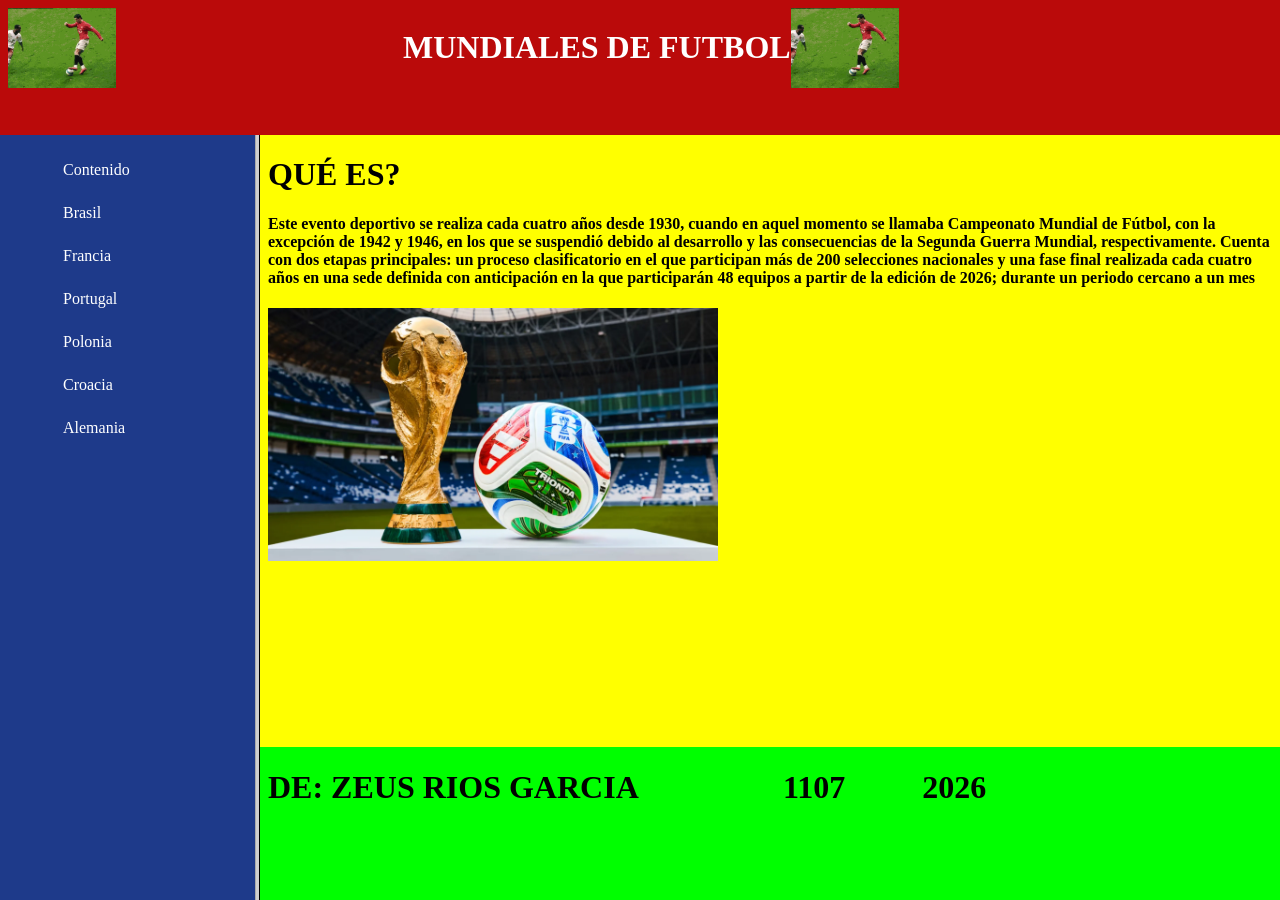
<file: index.html>
<!DOCTYPE html>
<html lang="en">
<head>
    <meta charset="UTF-8">
    <meta name="viewport" content="width=device-width, initial-scale=1.0">
    <title>framest</title>
</head>
<frameset rows="15%, 85%" border="0">
    <frame name="encabezado" src="marcosup.html" scrolling="no"></frame>
    <frameset cols="20%, 80%" border="5">
        <frame name="LISTA" src="listado.html" scrolling="no"></frame>
        <frameset rows="80%, 20%" border="0">
<frame name="contenido" src="contenido.html" scrolling="si"></frame>
    <frame name="PIE" src="PIE.html" scrolling="no"></frame>
        </frameset>
    </frameset>
</html>
</file>
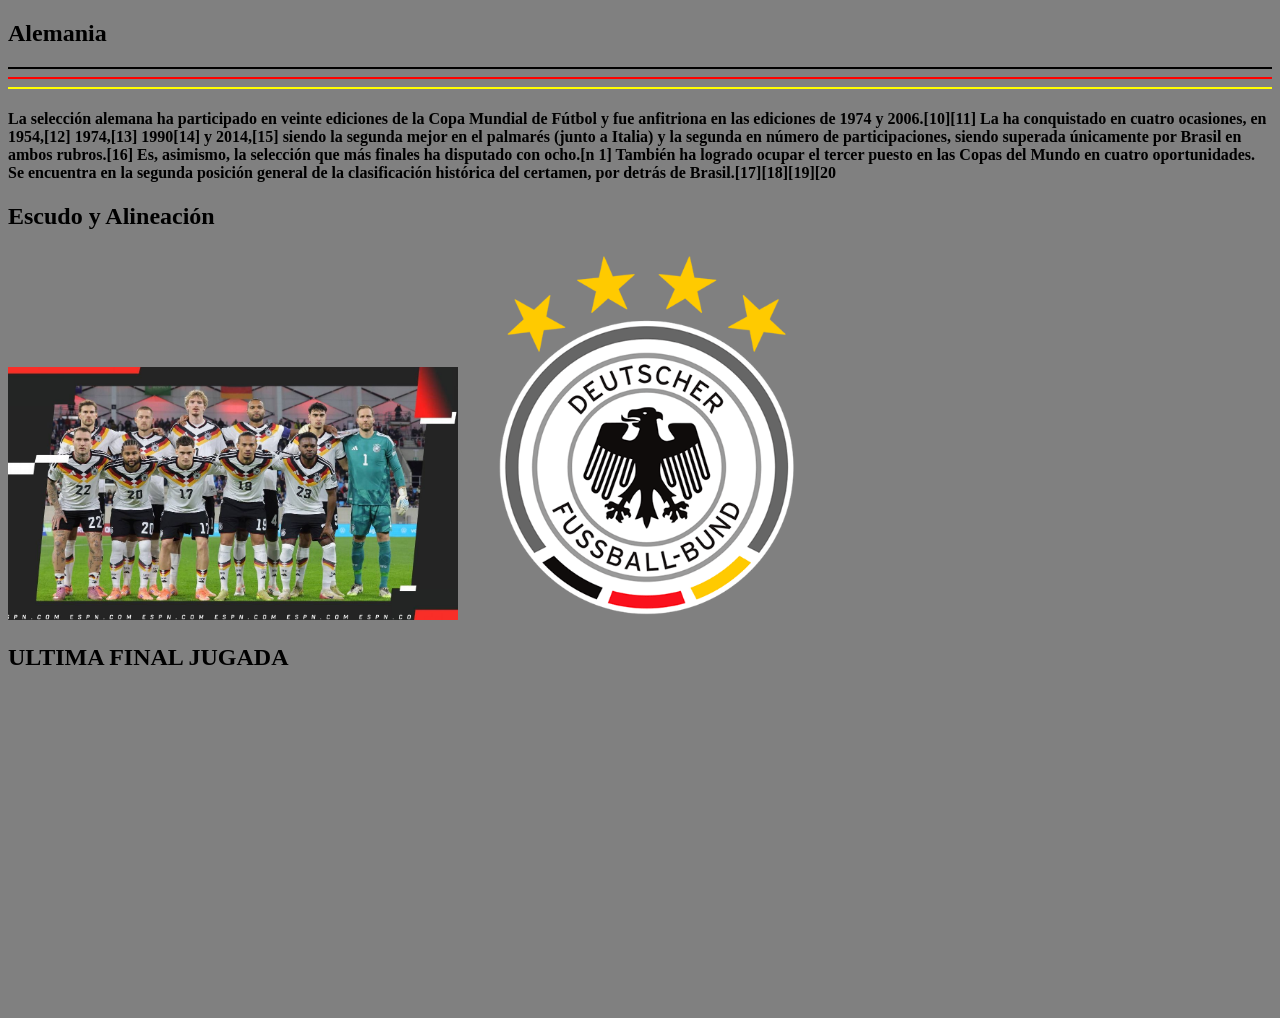
<file: Alemania.html>
<!DOCTYPE html>
<html lang="en">
<head>
    <meta charset="UTF-8">
    <meta name="viewport" content="width=<device-width>, initial-scale=1.0">
    <title>Document</title>
</head>
<body bgcolor="gray">
    <h2>Alemania</h2>
    <hr color="black">
    <hr color="red">
    <hr color="yellow">
    <h4> La selección alemana ha participado en veinte ediciones de la Copa Mundial de Fútbol y fue anfitriona en las ediciones de 1974 y 2006.[10][11] La ha conquistado en cuatro ocasiones, en 1954,[12] 1974,[13] 1990[14] y 2014,[15] siendo la segunda mejor en el palmarés (junto a Italia) y la segunda en número de participaciones, siendo superada únicamente por Brasil en ambos rubros.[16] Es, asimismo, la selección que más finales ha disputado con ocho.[n 1] También ha logrado ocupar el tercer puesto en las Copas del Mundo en cuatro oportunidades. Se encuentra en la segunda posición general de la clasificación histórica del certamen, por detrás de Brasil.[17][18][19][20 </h4>
    <h2> Escudo  y Alineación </h2>
    <img src="pppp.jpg" width="450">
    <img src="uuuuuuuu.png" width="370">
    <h2>ULTIMA FINAL JUGADA</h2>
    <iframe width="560" height="315" src="https://www.youtube.com/embed/eokwhnairdQ?si=TbYpOjdJ6fXVM-wK" title="YouTube video player" frameborder="0" allow="accelerometer; autoplay; clipboard-write; encrypted-media; gyroscope; picture-in-picture; web-share" referrerpolicy="strict-origin-when-cross-origin" allowfullscreen></iframe>
</body>
</html>
</file>
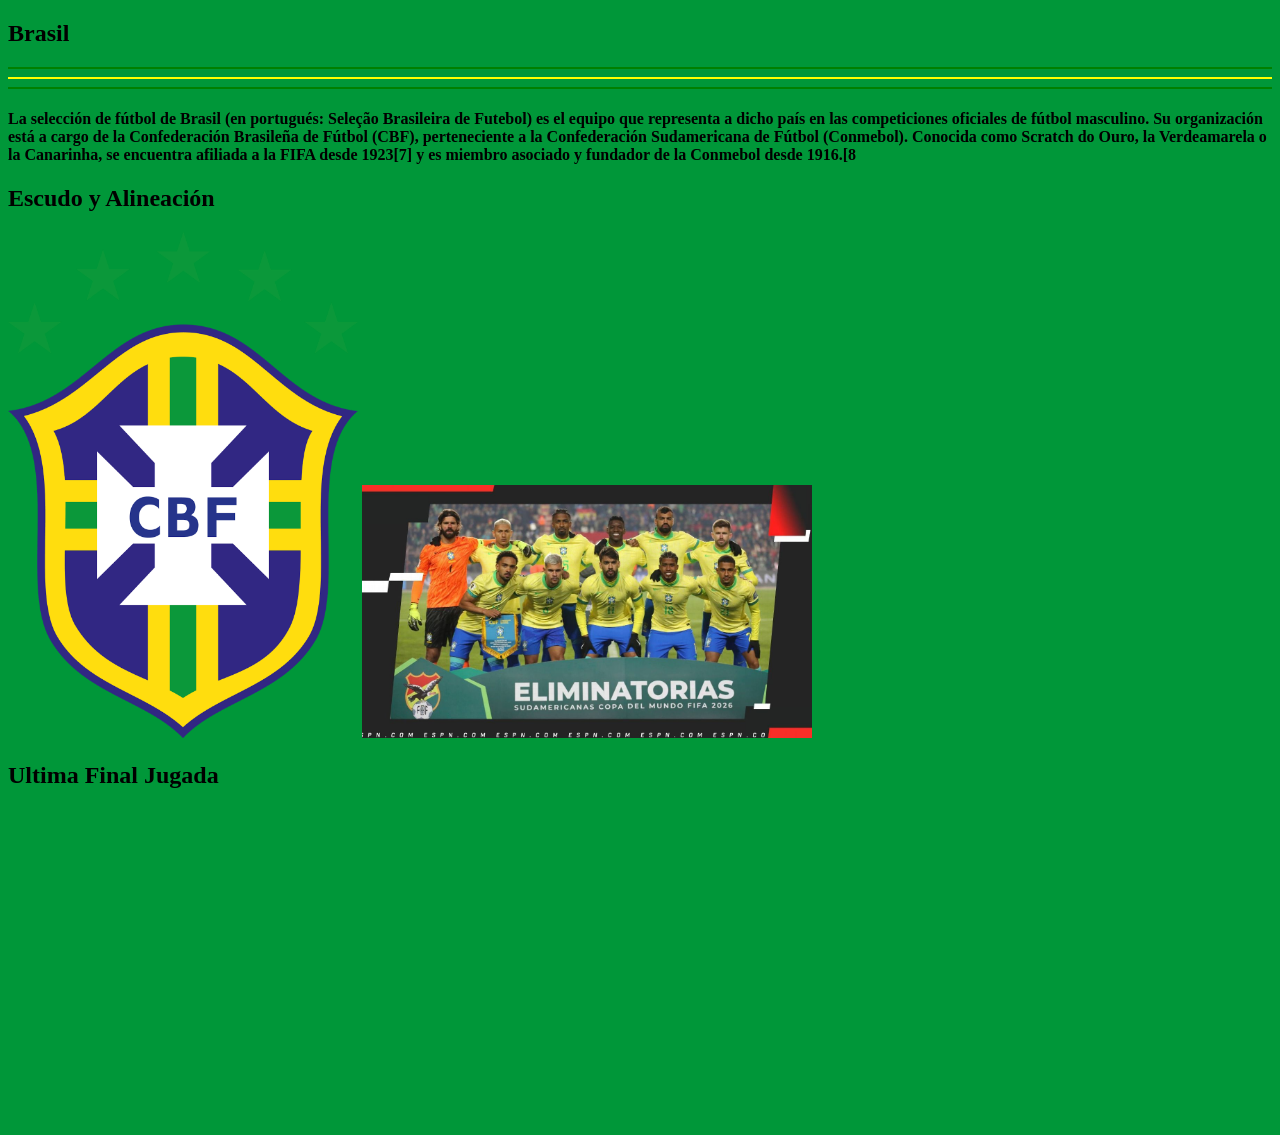
<file: brasil.html>
<!DOCTYPE html>
<html lang="en">
<head>
    <meta charset="UTF-8">
    <meta name="viewport" content="width=device-width, initial-scale=1.0">
    <title>Document</title>
</head>
<body bgcolor="#009739">
    <h2>Brasil</h2>
    <hr color="green">
    <hr color="yellow">
    <hr color="green">
    <h4>La selección de fútbol de Brasil (en portugués: Seleção Brasileira de Futebol) es el equipo que representa a dicho país en las competiciones oficiales de fútbol masculino. Su organización está a cargo de la Confederación Brasileña de Fútbol (CBF), perteneciente a la Confederación Sudamericana de Fútbol (Conmebol). Conocida como Scratch do Ouro, la Verdeamarela o la Canarinha, se encuentra afiliada a la FIFA desde 1923[7] y es miembro asociado y fundador de la Conmebol desde 1916.[8</h4>
    <h2>Escudo y Alineación</h2>
    <img src="n.png" width="350">
    <img src="vos manito.jpg" width="450">
    <h2>Ultima Final Jugada</h2>
<iframe width="560" height="315" src="https://www.youtube.com/embed/DbmwGaESUSo?si=vKctDC-cjLJZpoeI" title="YouTube video player" frameborder="0" allow="accelerometer; autoplay; clipboard-write; encrypted-media; gyroscope; picture-in-picture; web-share" referrerpolicy="strict-origin-when-cross-origin" allowfullscreen></iframe>
</body>
</html>
</file>
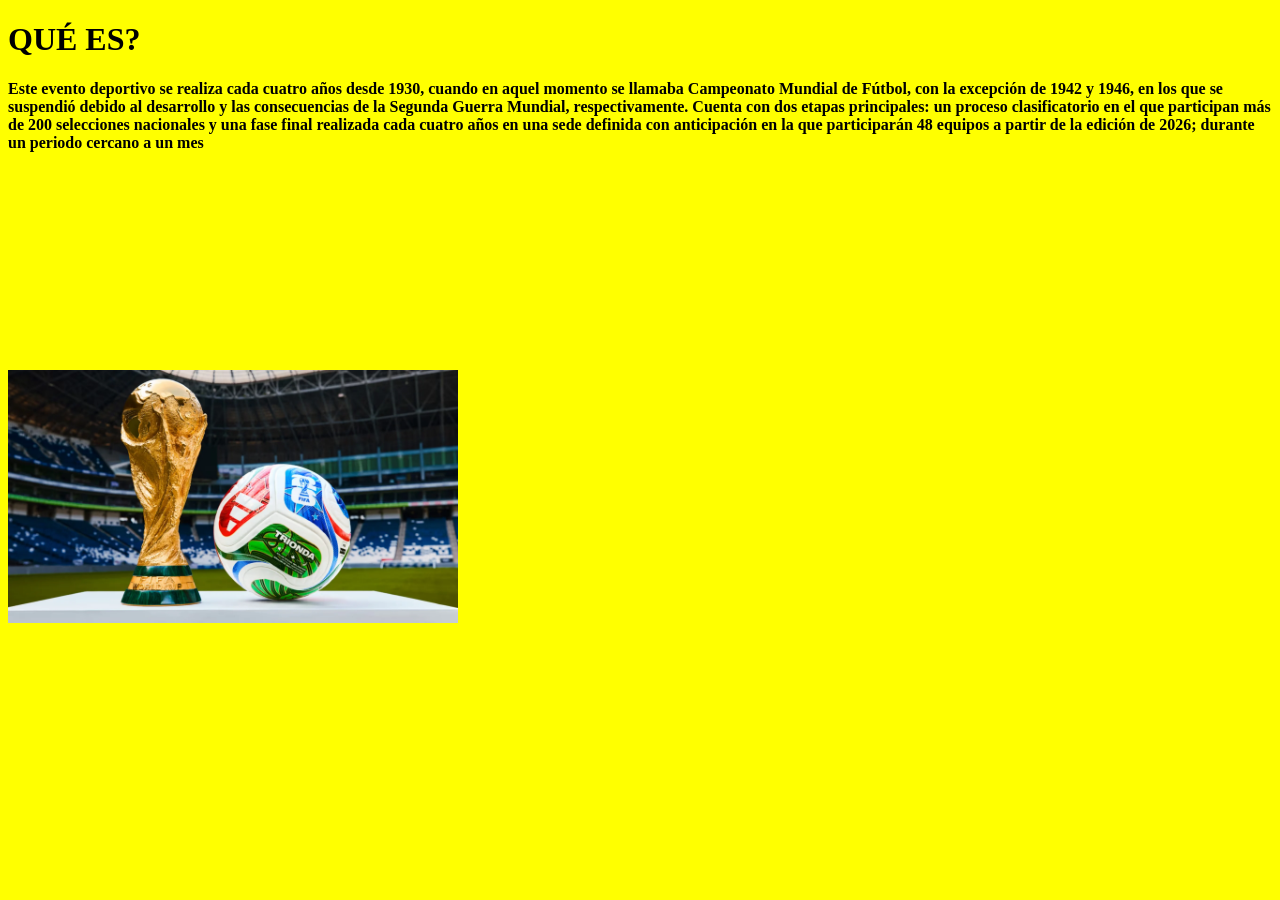
<file: contenido.html>
<!DOCTYPE html>
<html lang="en">
<head>
    <meta charset="UTF-8">
    <meta name="viewport" content="width=device-width, initial-scale=1.0">
    <title></title>
</head>
<body bgcolor="yellow">
    <h1> QUÉ ES? </h1>
    <h4> Este evento deportivo se realiza cada cuatro años desde 1930, cuando en aquel momento se llamaba Campeonato Mundial de Fútbol, con la excepción de 1942 y 1946, en los que se suspendió debido al desarrollo y las consecuencias de la Segunda Guerra Mundial, respectivamente. Cuenta con dos etapas principales: un proceso clasificatorio en el que participan más de 200 selecciones nacionales y una fase final realizada cada cuatro años en una sede definida con anticipación en la que participarán 48 equipos a partir de la edición de 2026; durante un periodo cercano a un mes</h4>
    <img src="iiiiii.webp" width="450">
    <iframe allow="fullscreen; autoplay; allow-top-navigation-by-user-activation" allowfullscreen width="795" height="450" frameborder="0" src="https://es.educaplay.com/juego/29075228-sopa_de_letras_mundical_2026.html"></iframe>

</body>
</html>
</file>
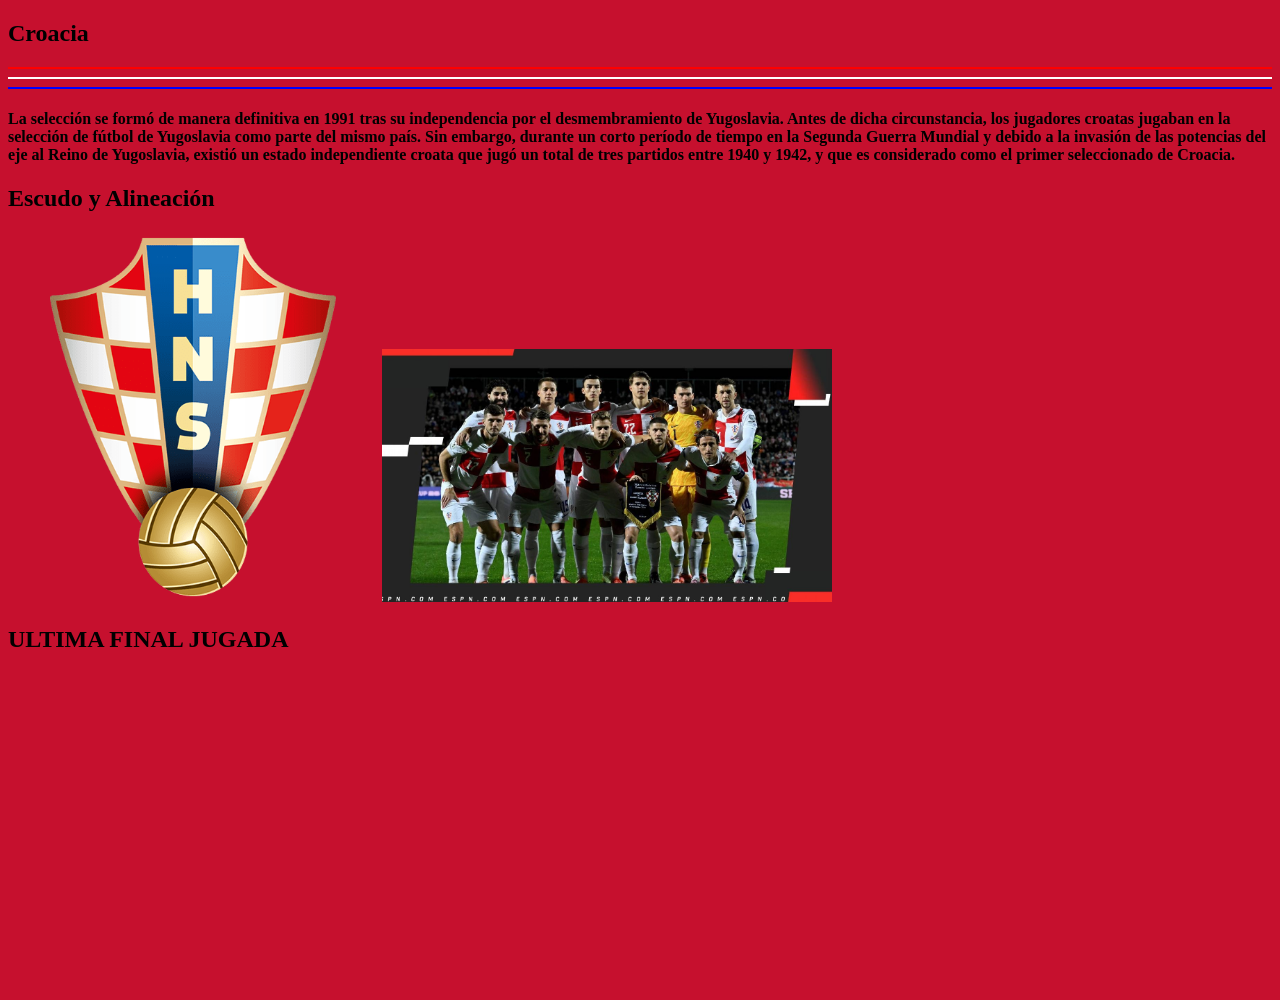
<file: Croacia.html>
<!DOCTYPE html>
<html lang="en">
<head>
    <meta charset="UTF-8">
    <meta name="viewport" content="width=device-width, initial-scale=1.0">
    <title>Document</title>
</head>
<body bgcolor="#C6102E">
    <h2>Croacia</h2>
    <hr color="red">
    <hr color="white">
    <hr color="blue">
    <h4>La selección se formó de manera definitiva en 1991 tras su independencia por el desmembramiento de Yugoslavia. Antes de dicha circunstancia, los jugadores croatas jugaban en la selección de fútbol de Yugoslavia como parte del mismo país. Sin embargo, durante un corto período de tiempo en la Segunda Guerra Mundial y debido a la invasión de las potencias del eje al Reino de Yugoslavia, existió un estado independiente croata que jugó un total de tres partidos entre 1940 y 1942, y que es considerado como el primer seleccionado de Croacia.</h4>
    <h2>Escudo y Alineación</h2>
    <img src="lllllll.png" width="370">
    <img src="mmm.jpg" width="450">
    <h2>ULTIMA FINAL JUGADA</h2>
    <iframe width="560" height="315" src="https://www.youtube.com/embed/cgkWFK5LTjI?si=ZK-9vv3YOpi2ehqC" title="YouTube video player" frameborder="0" allow="accelerometer; autoplay; clipboard-write; encrypted-media; gyroscope; picture-in-picture; web-share" referrerpolicy="strict-origin-when-cross-origin" allowfullscreen></iframe>

</body>
</html>
</file>
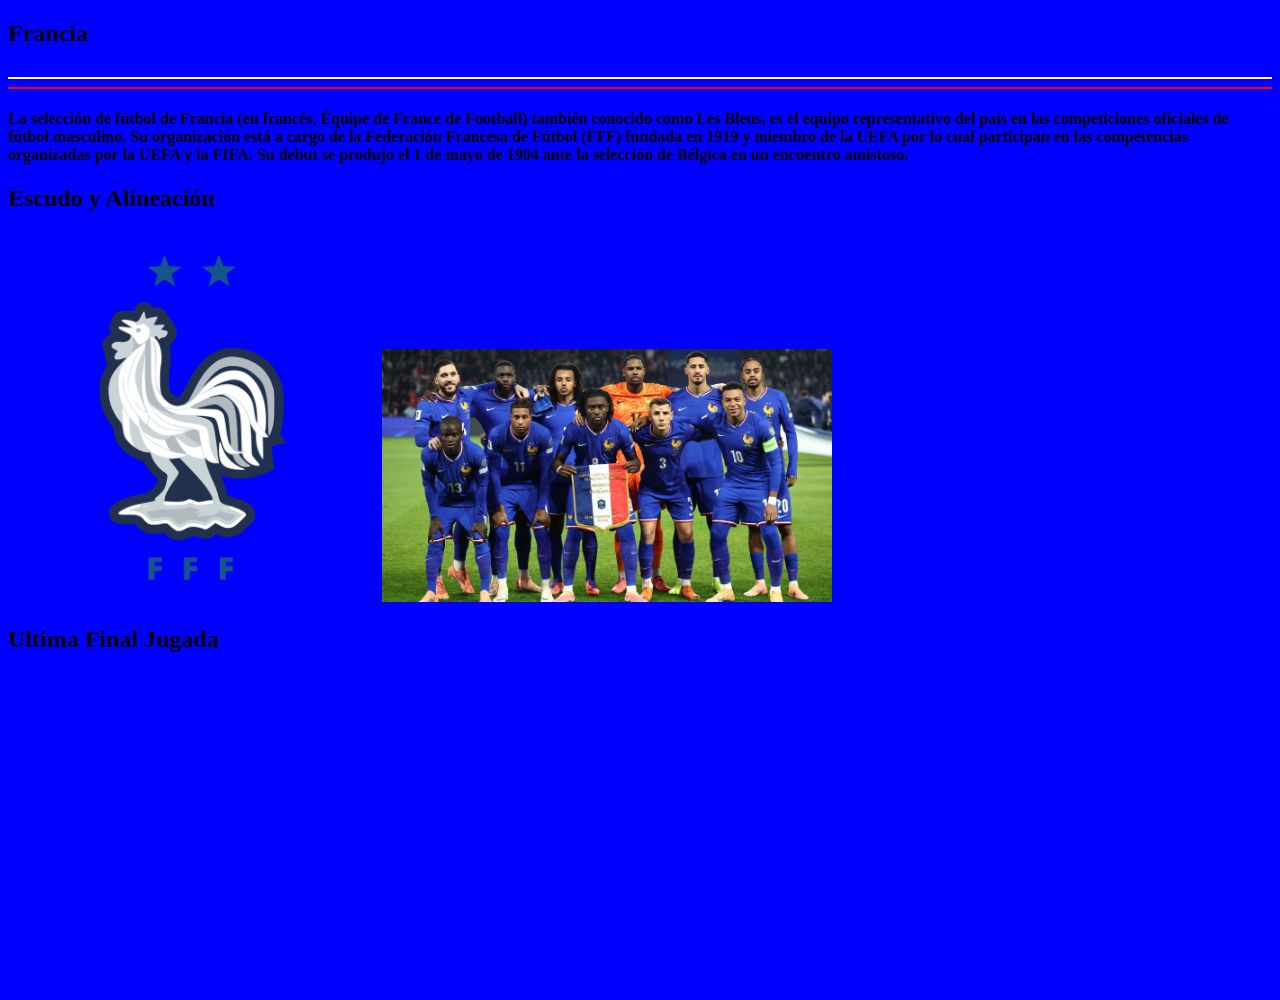
<file: Francia.html>
<!DOCTYPE html>
<html lang="en">
<head>
    <meta charset="UTF-8">
    <meta name="viewport" content="width=device-width, initial-scale=1.0">
    <title>Document</title>
</head>
<body bgcolor="blue">
    <h2>Francia</h2>
    <hr color="blue">
    <hr color="white">
    <hr color="red">
    <h4>La selección de fútbol de Francia (en francés, Équipe de France de Football) también conocido como Les Bleus, es el equipo representativo del país en las competiciones oficiales de fútbol masculino. Su organización está a cargo de la Federación Francesa de Fútbol (FFF) fundada en 1919 y miembro de la UEFA por lo cual participan en las competencias organizadas por la UEFA y la FIFA. Su debut se produjo el 1 de mayo de 1904 ante la selección de Bélgica en un encuentro amistoso.</h4>
    <h2>Escudo y Alineación</h2>
    <img src="selecao-francesa-de-futebol-1536.png" width="370">
    <img src="francos.jpg" width="450">
    <h2>Ultima Final Jugada</h2>
<iframe width="560" height="315" src="https://www.youtube.com/embed/FA1sR2SZAlY?si=4-DDnro5JmUE_-DF" title="YouTube video player" frameborder="0" allow="accelerometer; autoplay; clipboard-write; encrypted-media; gyroscope; picture-in-picture; web-share" referrerpolicy="strict-origin-when-cross-origin" allowfullscreen></iframe>
</body>
</html>
</file>
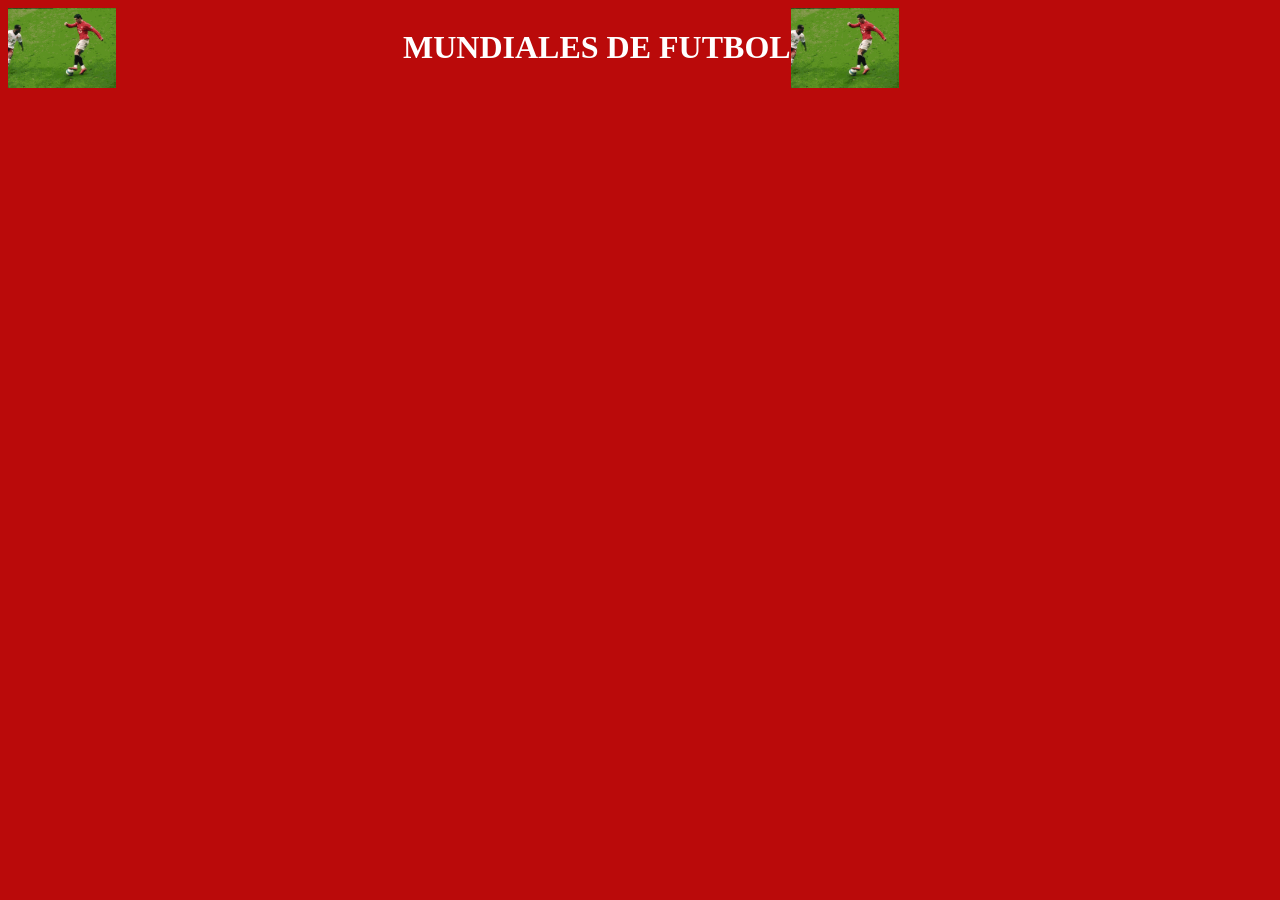
<file: marcosup.html>
<!DOCTYPE html>
<html lang="en">
<head>
    <meta charset="UTF-8">
    <meta name="viewport" content="width=device-width, initial-scale=1.0">
    <title></title>
    <link rel="stylesheet" href="estilo.css">
</head>
<body bgcolor="banana"> 
<div>
    <div class="imgtitulo">
    <img src="giphy.gif">
    </div>
    <div class="titulo">
    <h1> MUNDIALES DE FUTBOL</h1>
    </div>
    <div class="imgtitulo">
    <img src="giphy.gif">
    </div>
</div>
</body>
</html>
</file>
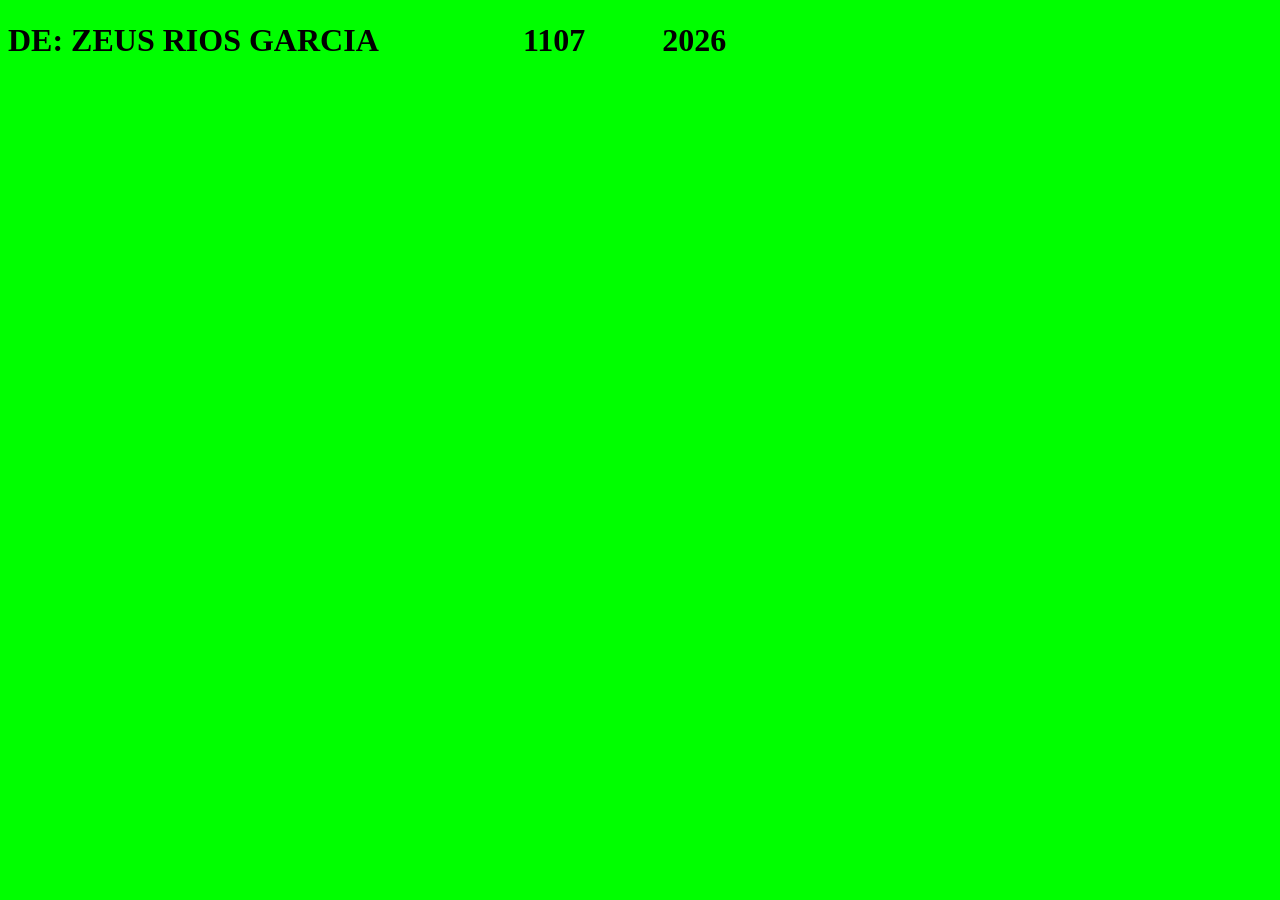
<file: PIE.html>
<!DOCTYPE html>
<html lang="en">
<head>
    <meta charset="UTF-8">
    <meta name="viewport" content="width=device-width, initial-scale=1.0">
    <title></title>
</head>
<body bgcolor="lime">
    </ul>
<h1>DE: ZEUS RIOS GARCIA ⠀⠀⠀⠀⠀⠀1107⠀⠀⠀   2026</h1> 
</body>
</html>
</file>
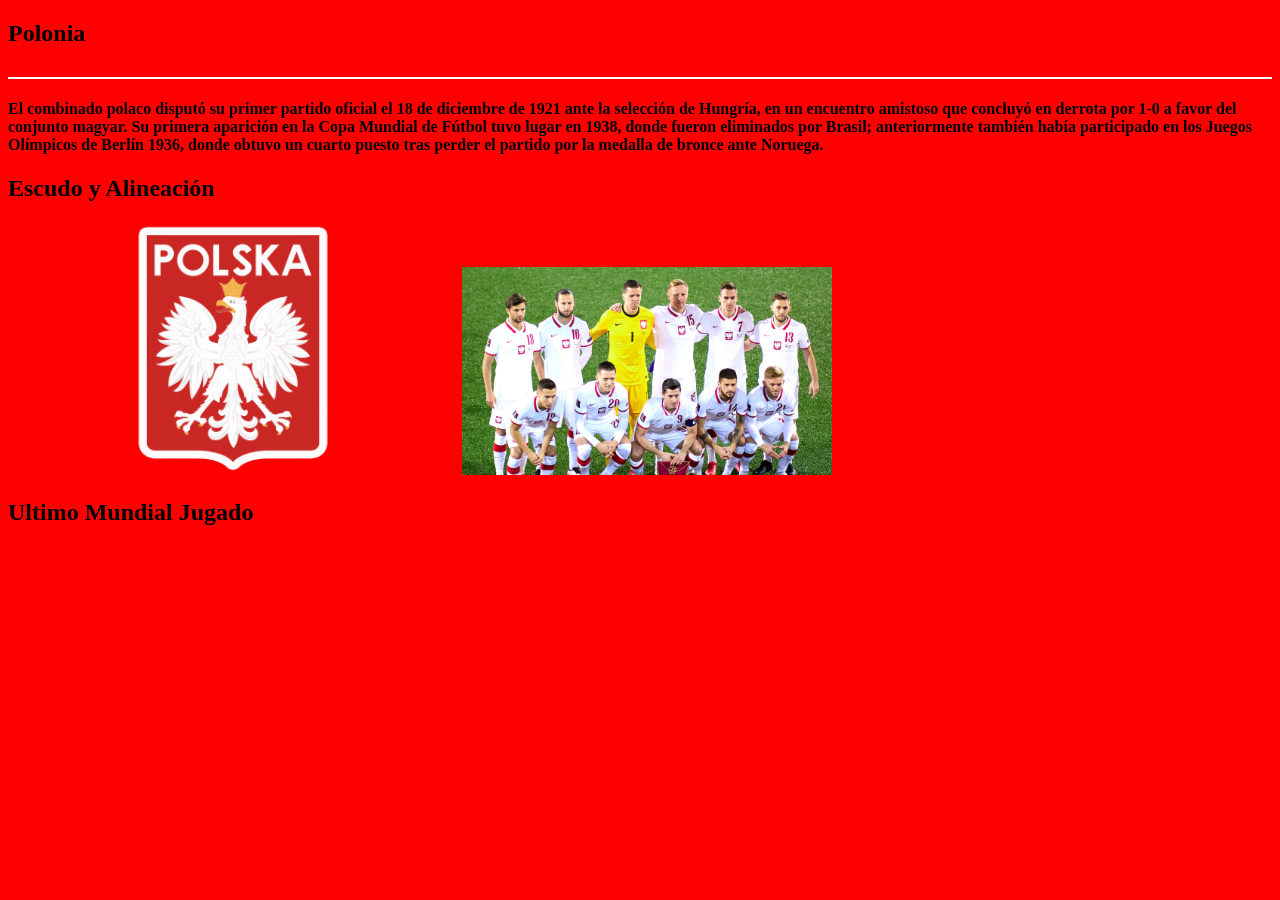
<file: Polonia.html>
<!DOCTYPE html>
<html lang="en">
<head>
    <meta charset="UTF-8">
    <meta name="viewport" content="width=device-width, initial-scale=1.0">
    <title>Document</title>
</head>
<body bgcolor="red">
    <h2>Polonia</h2>
    <hr color="red">
    <hr color="white">
    <h4>El combinado polaco disputó su primer partido oficial el 18 de diciembre de 1921 ante la selección de Hungría, en un encuentro amistoso que concluyó en derrota por 1-0 a favor del conjunto magyar. Su primera aparición en la Copa Mundial de Fútbol tuvo lugar en 1938, donde fueron eliminados por Brasil; anteriormente también había participado en los Juegos Olímpicos de Berlín 1936, donde obtuvo un cuarto puesto tras perder el partido por la medalla de bronce ante Noruega. </h4>
    <h2>Escudo y Alineación</h2>
    <img src="Poland-National-Football-Team-Logo-1993.png" width="450">
    <img src="2HYNHNPPIJFDFLDRRTQAH7QETQ.avif" width="370">
    <h2>Ultimo Mundial Jugado</h2>
    <iframe width="560" height="315" src="https://www.youtube.com/embed/SUOmLAc_idU?si=fT9NDBFe-SCDganN" title="YouTube video player" frameborder="0" allow="accelerometer; autoplay; clipboard-write; encrypted-media; gyroscope; picture-in-picture; web-share" referrerpolicy="strict-origin-when-cross-origin" allowfullscreen></iframe>
</body>
</html>
</file>
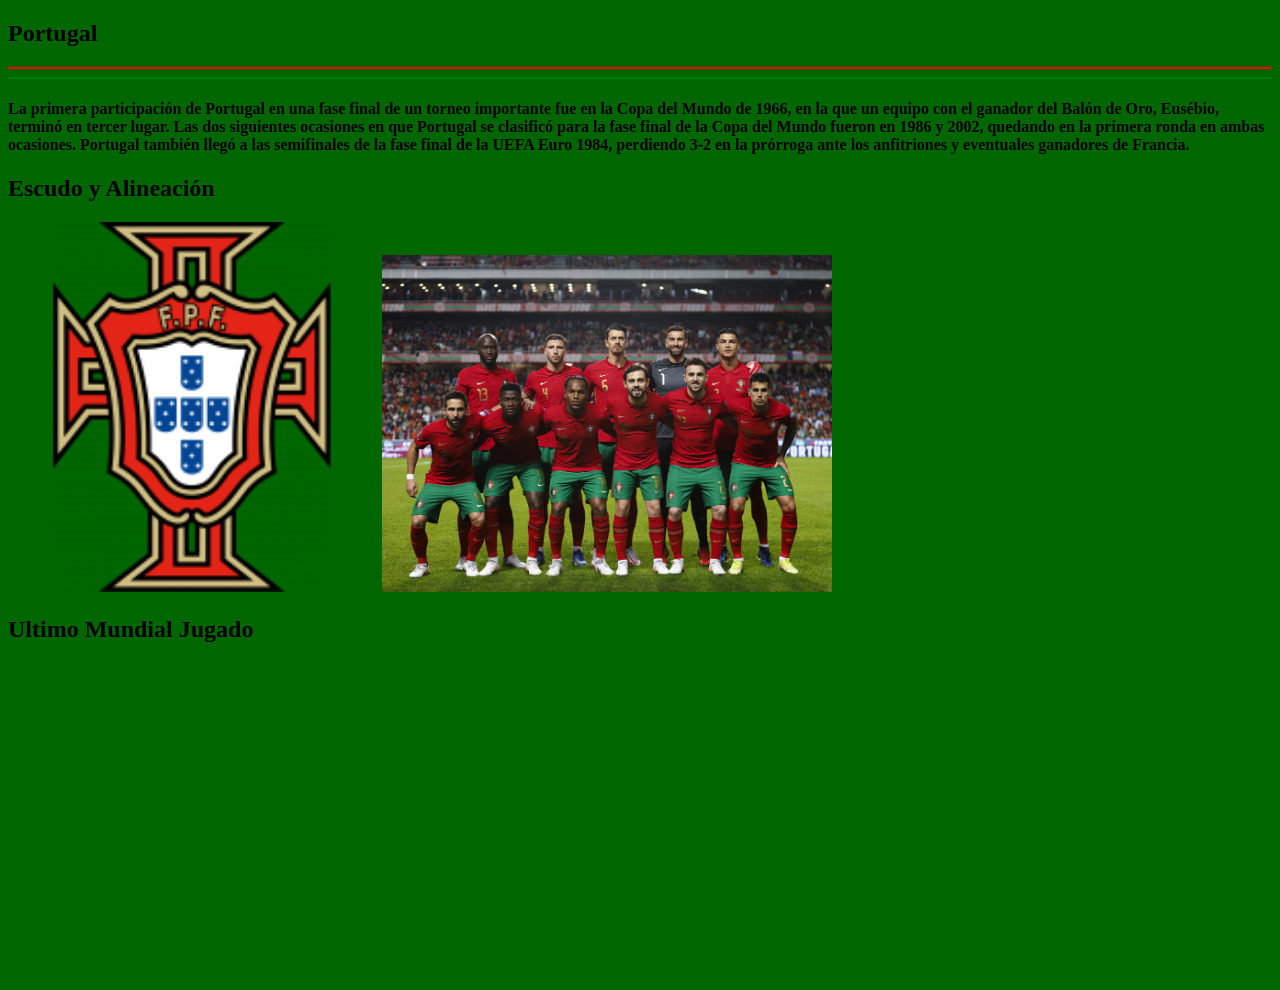
<file: Portugal.html>
<!DOCTYPE html>
<html lang="en">
<head>
    <meta charset="UTF-8">
    <meta name="viewport" content="width=device-width, initial-scale=1.0">
    <title>Document</title>
</head>
<body bgcolor="006600">
    <h2>Portugal</h2>
    <hr color="red">
    <hr color="green">
    <h4>La primera participación de Portugal en una fase final de un torneo importante fue en la Copa del Mundo de 1966, en la que un equipo con el ganador del Balón de Oro, Eusébio, terminó en tercer lugar. Las dos siguientes ocasiones en que Portugal se clasificó para la fase final de la Copa del Mundo fueron en 1986 y 2002, quedando en la primera ronda en ambas ocasiones. Portugal también llegó a las semifinales de la fase final de la UEFA Euro 1984, perdiendo 3-2 en la prórroga ante los anfitriones y eventuales ganadores de Francia.</h4>
    <h2>Escudo y Alineación</h2>
    <img src="3300.png" width="370">
    <img src="55.avif" width="450">
    <h2>Ultimo Mundial Jugado</h2>
    <iframe width="560" height="315" src="https://www.youtube.com/embed/WP7m1xCWNnY?si=8yBfKp6-uLErL7ig" title="YouTube video player" frameborder="0" allow="accelerometer; autoplay; clipboard-write; encrypted-media; gyroscope; picture-in-picture; web-share" referrerpolicy="strict-origin-when-cross-origin" allowfullscreen></iframe>
</body>
</html>
</file>
<file: estilo.css>
div{
    display: flex;
    flex-direction: row;

border-radius: 10%;

}

h1{
    text-align: center;
    color: rgb(255, 255, 255);
    font-family:Cambria, Cochin, Georgia, Times, 'Times New Roman', serif ;
}
.imgtitulo{
    padding:0px;
}
img{
    width:30%;
}
.titulo{
    text-align: center;                                                                                                                      
padding-left: 35px;
padding: right 35%;
} 


.menu{
    background-color: #1E3A8A;




}
.menu a{
text-decoration: none;
color: white;
display: block;
padding: 10px;
margin: 5px;

}

.menu ul{
    list-style: none;

}

.menu{
    position: relative;
}

.menu ul li a:hover{
    background-color: rgb(43, 255, 0);
}
</file>
